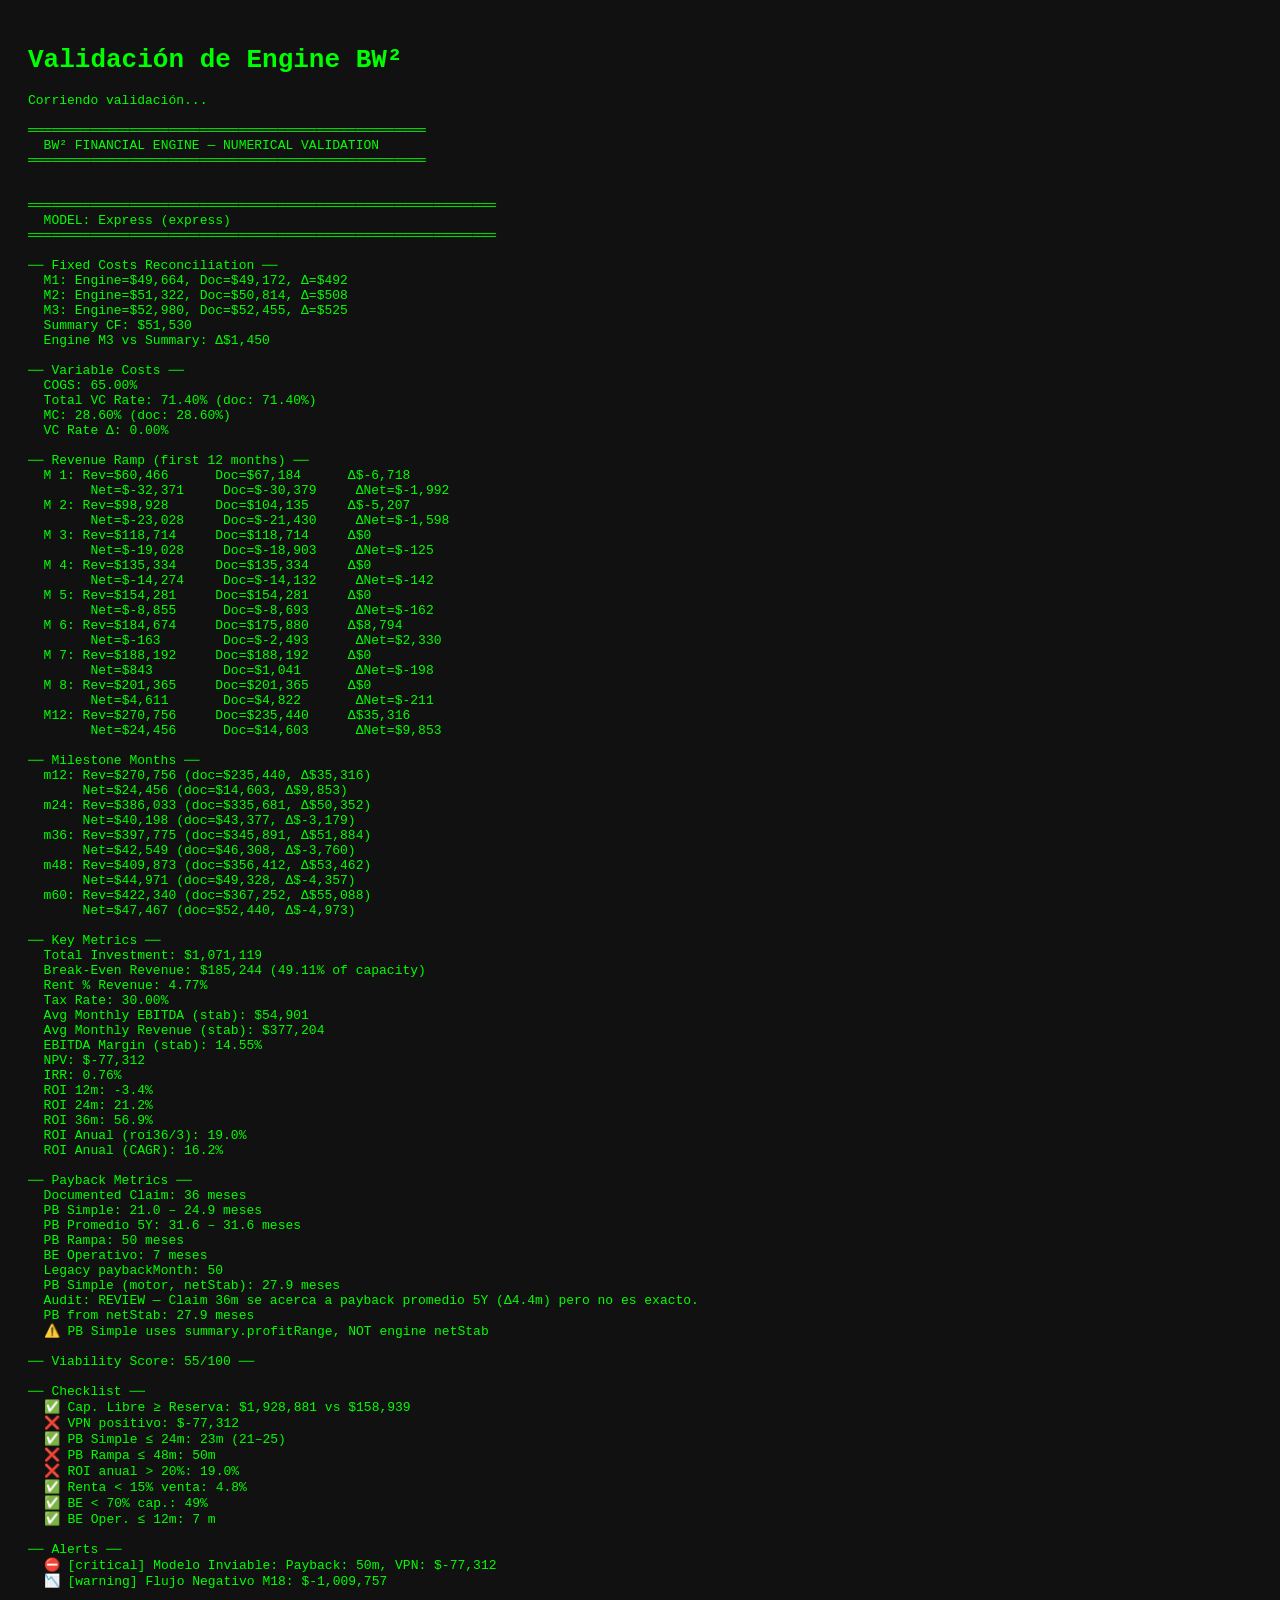
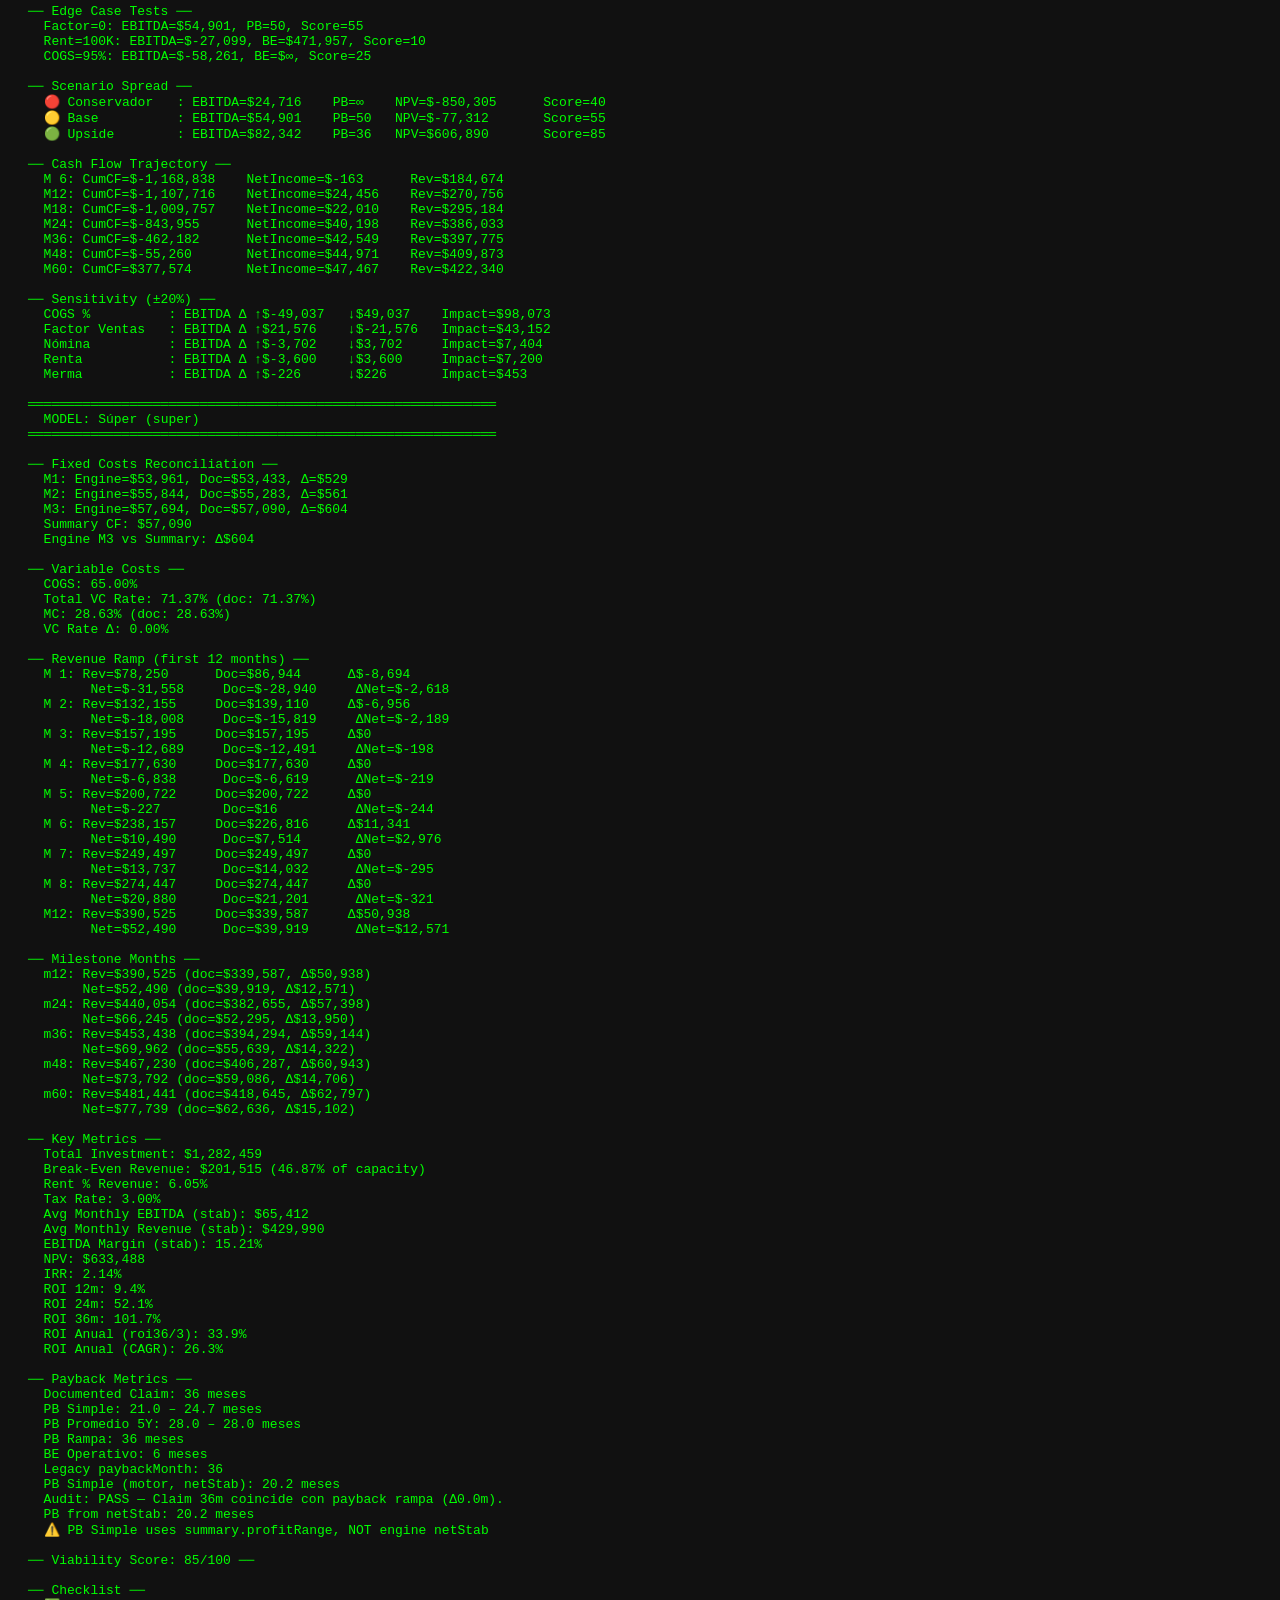
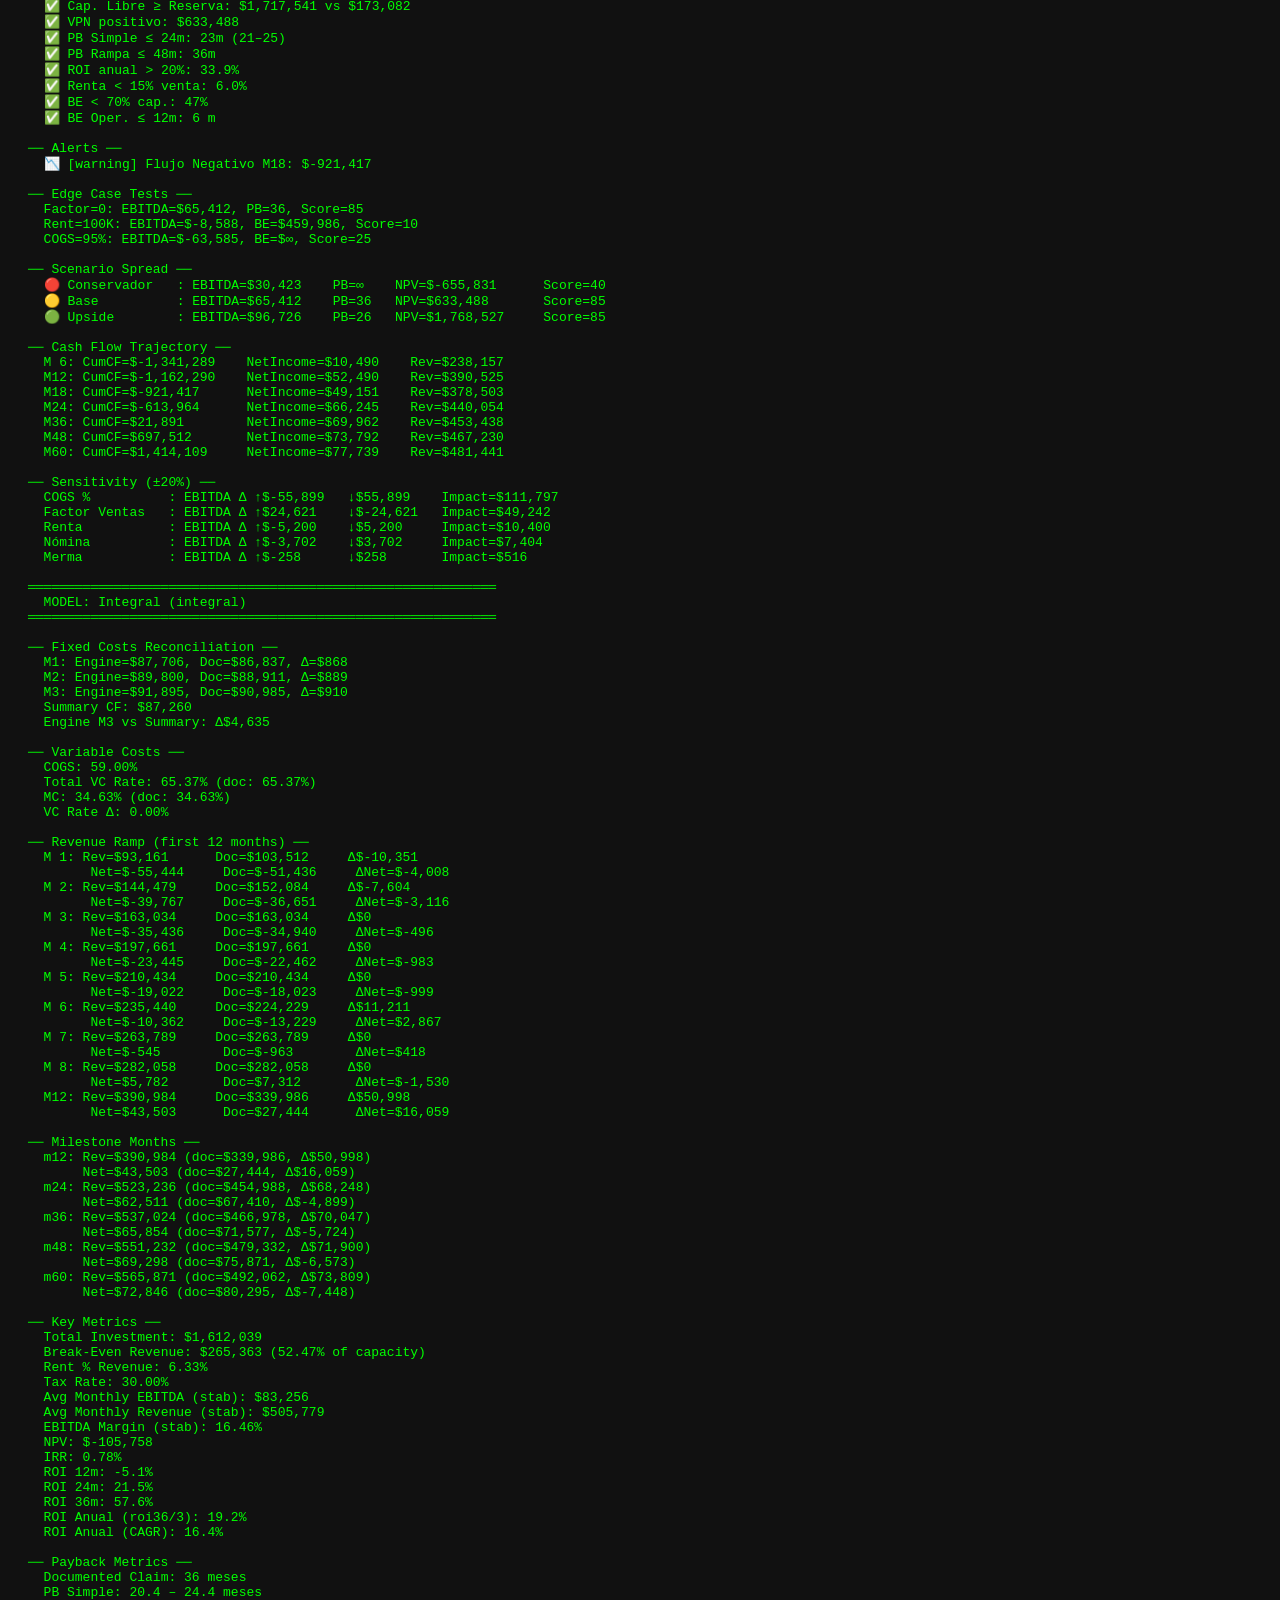
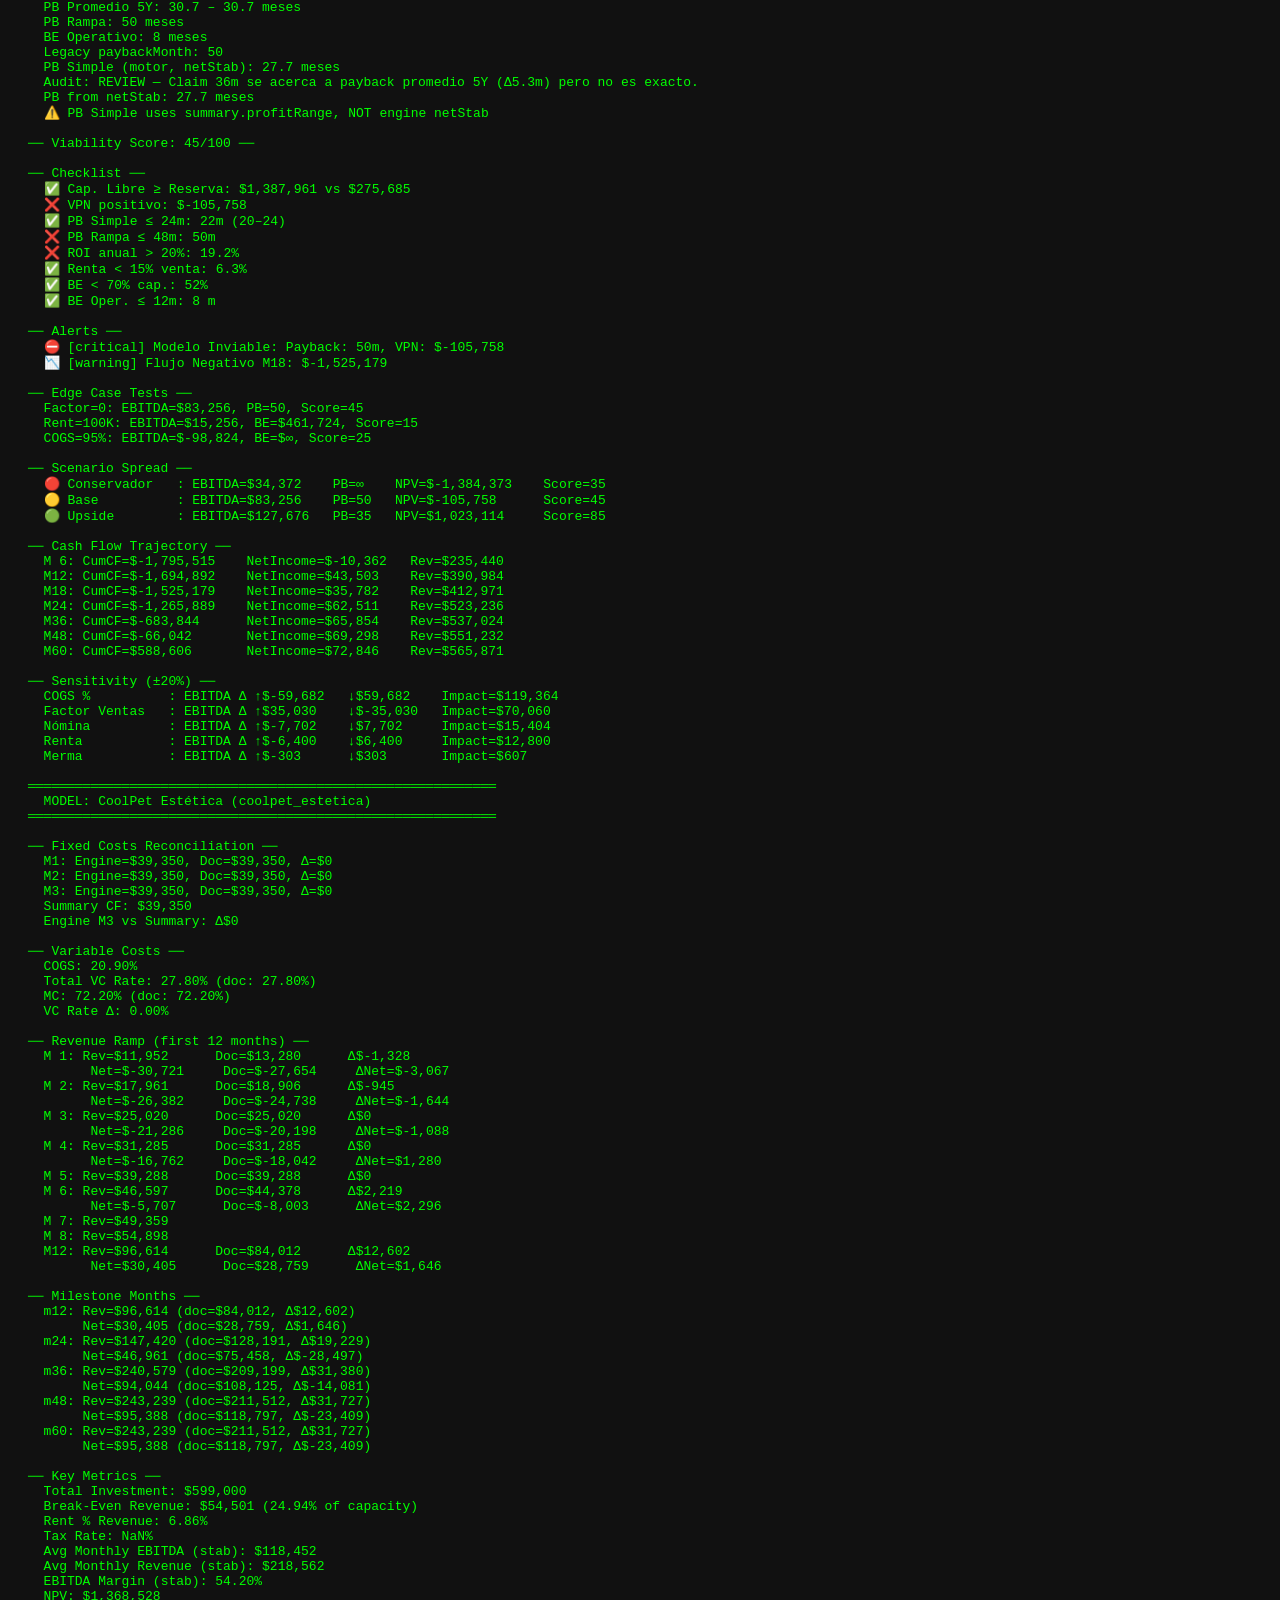
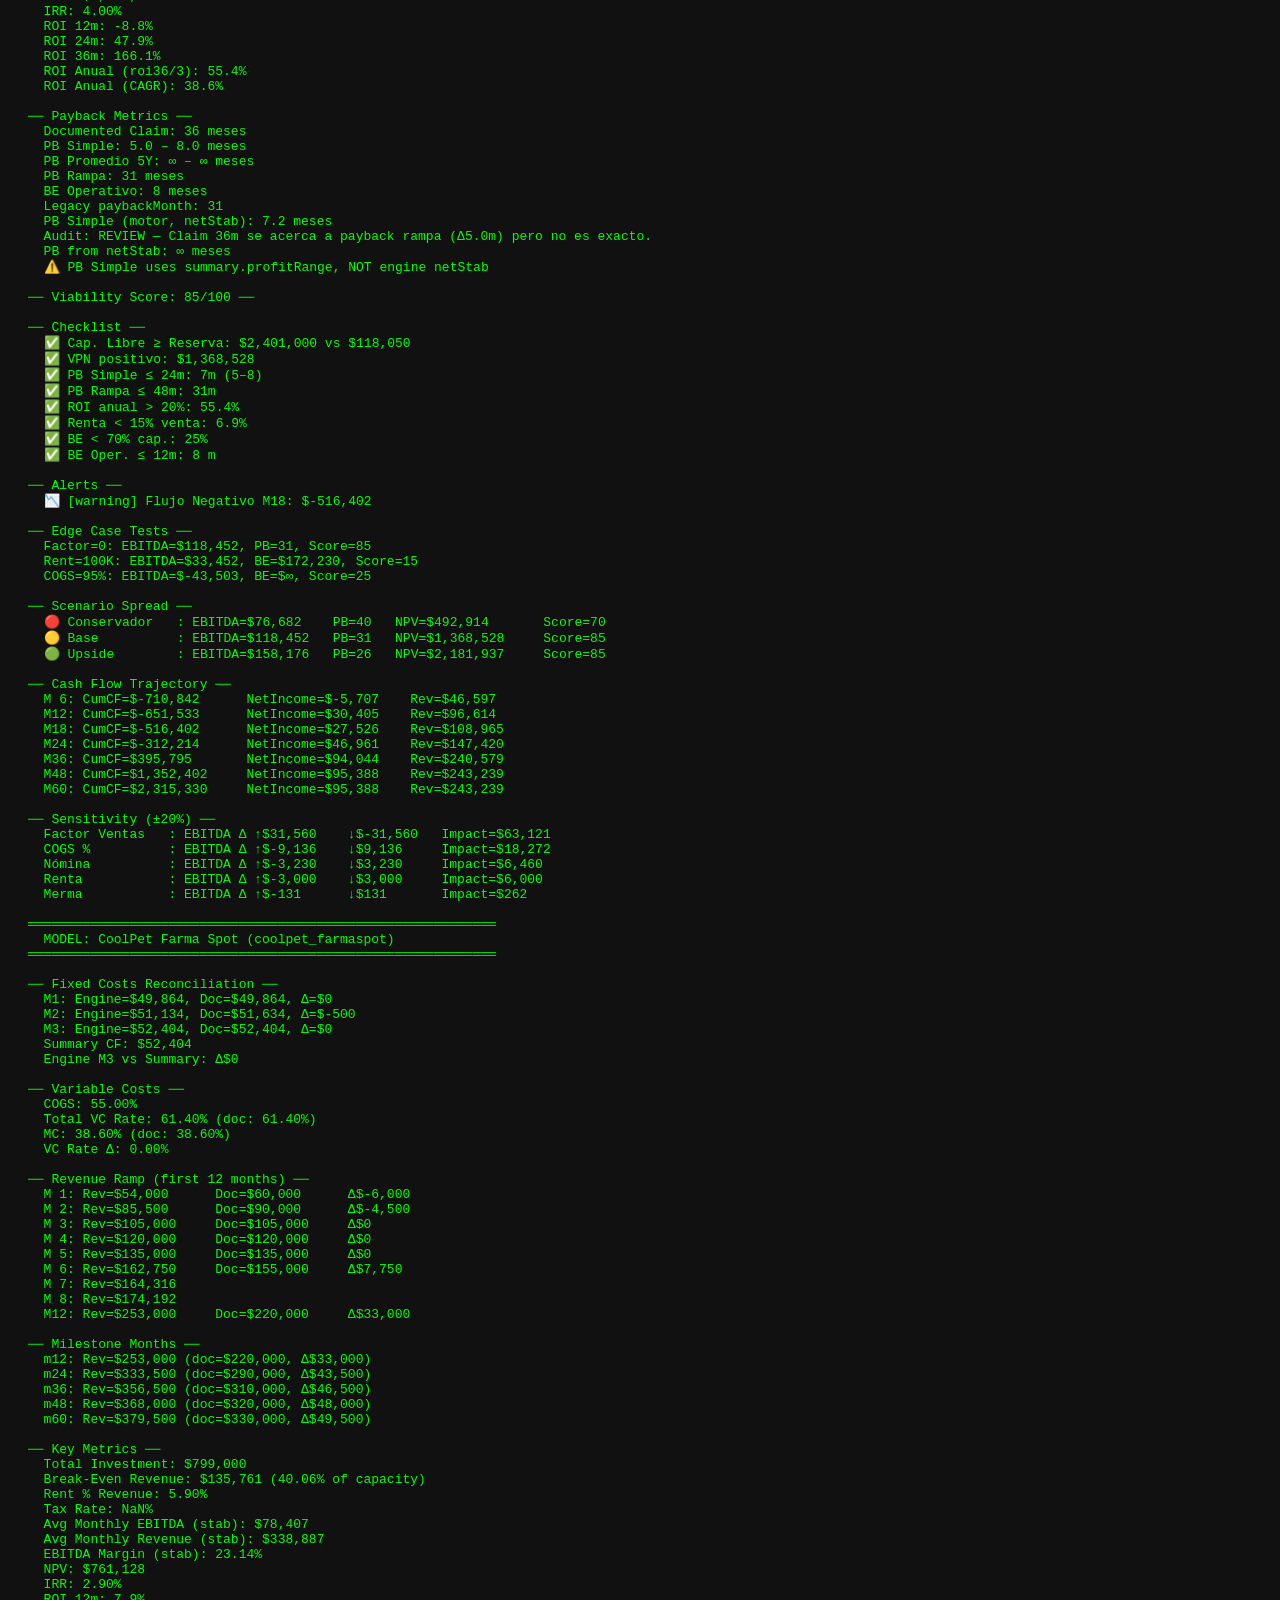
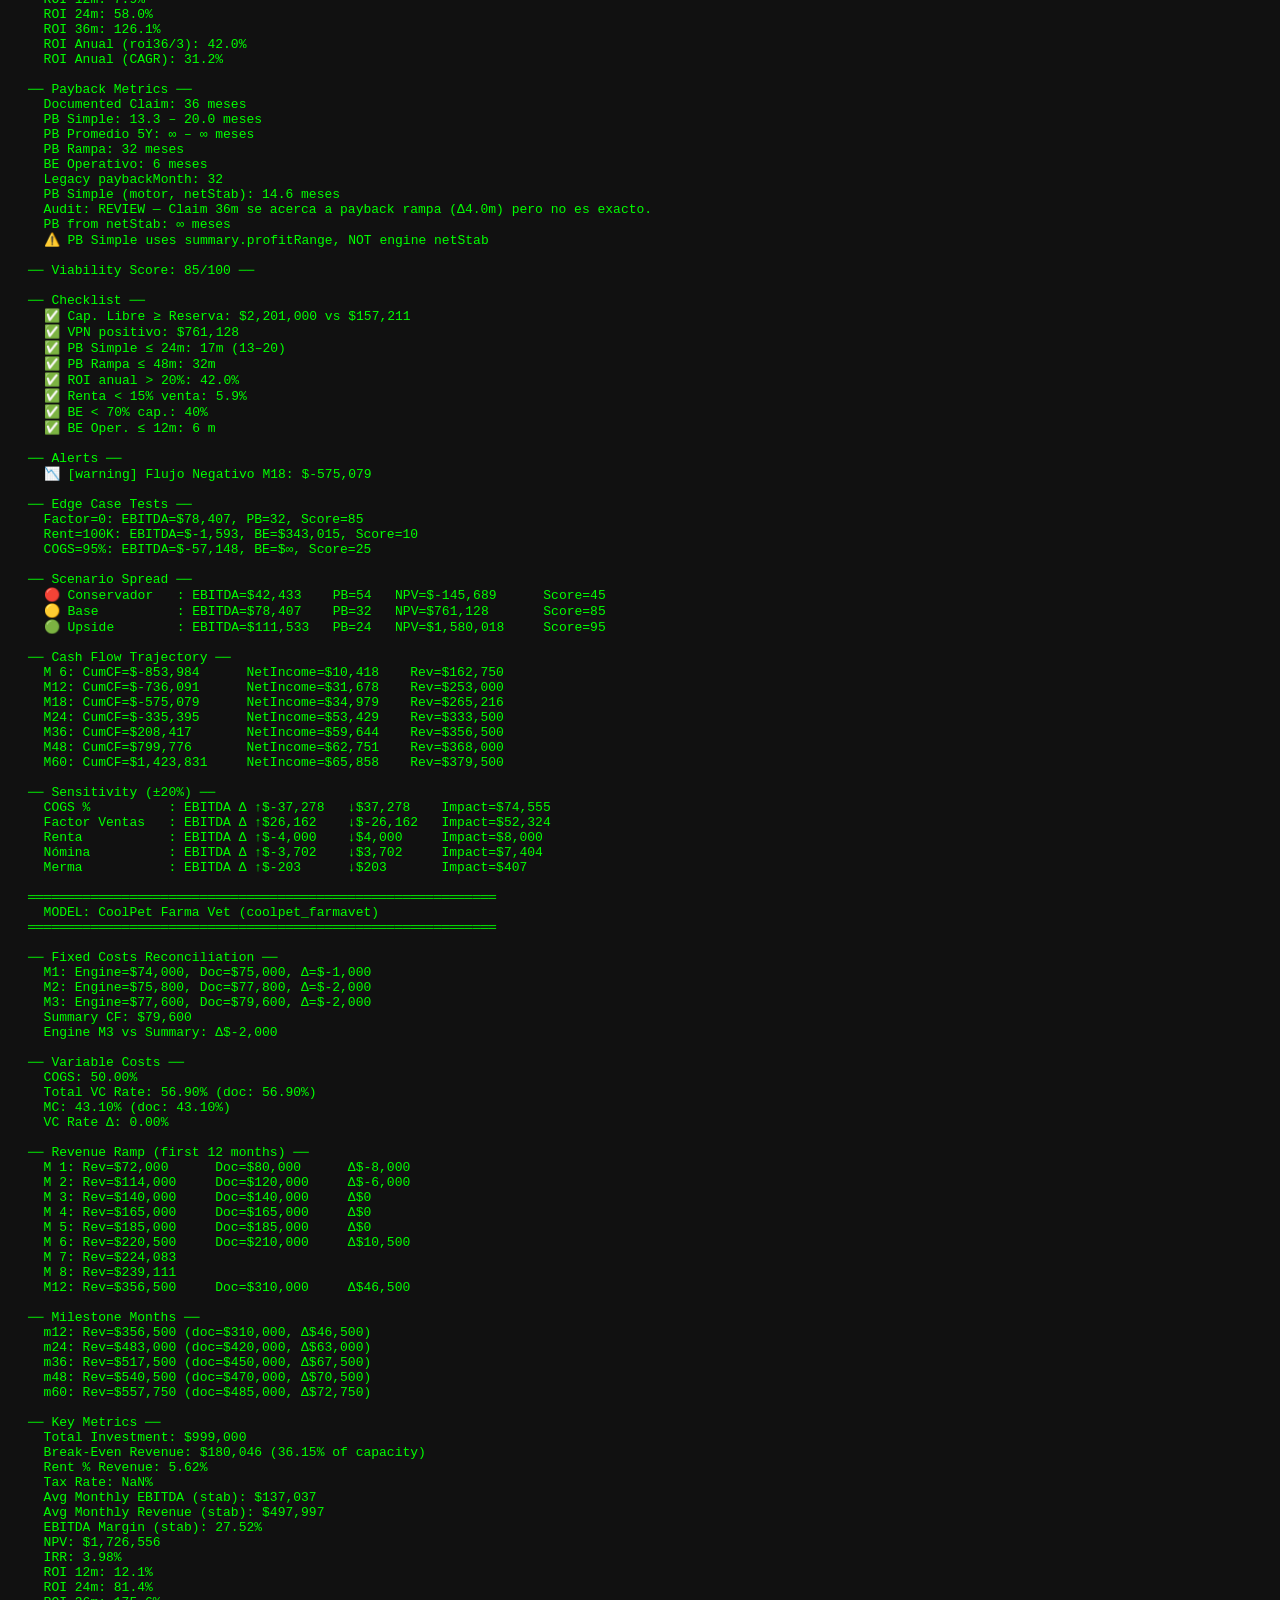
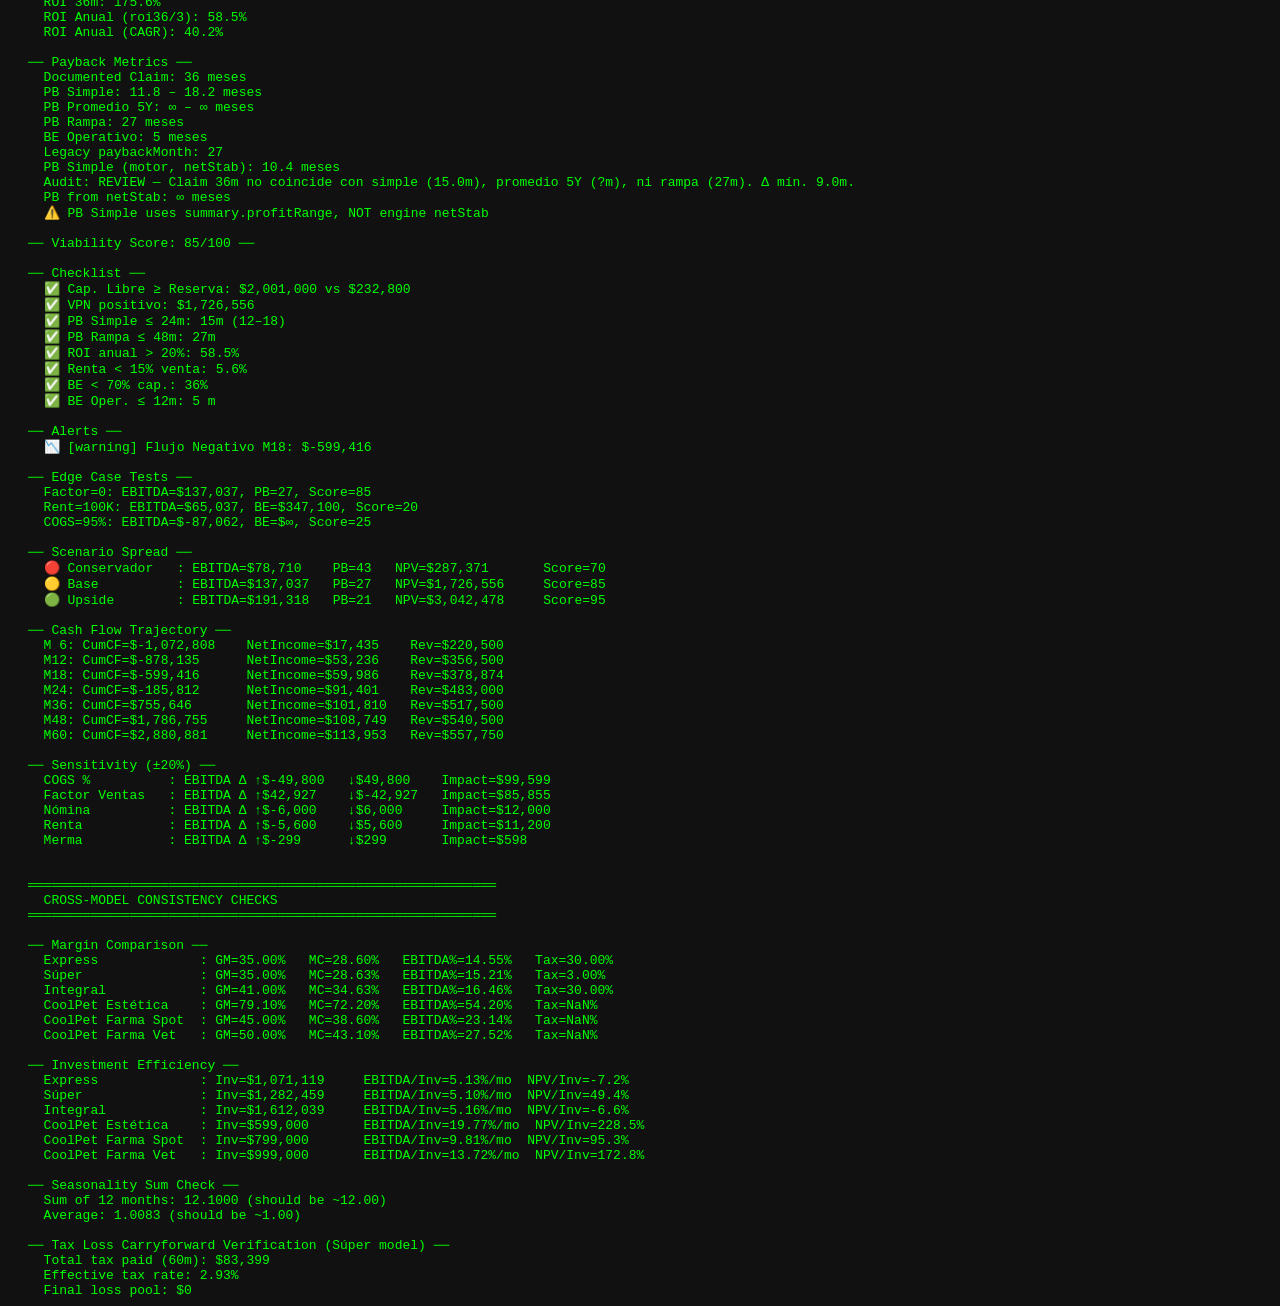
<file: test-validation.html>
<!DOCTYPE html>
<html lang="es">
<head>
  <meta charset="UTF-8">
  <title>Engine Validation</title>
  <style>
    body { background: #111; color: #0f0; font-family: monospace; padding: 20px; }
    #out { white-space: pre-wrap; word-wrap: break-word; }
  </style>
</head>
<body>
  <h1>Validación de Engine BW²</h1>
  <div id="out">Corriendo validación...<br><br></div>
  <script>
    // Overwrite console.log to print to the screen
    const out = document.getElementById('out');
    const ogLog = console.log;
    console.log = function(...args) {
      ogLog.apply(console, args);
      out.innerHTML += args.join(' ') + '<br>';
    };
  </script>
  <script type="module" src="./validate_engine.mjs"></script>
</body>
</html>
</file>
